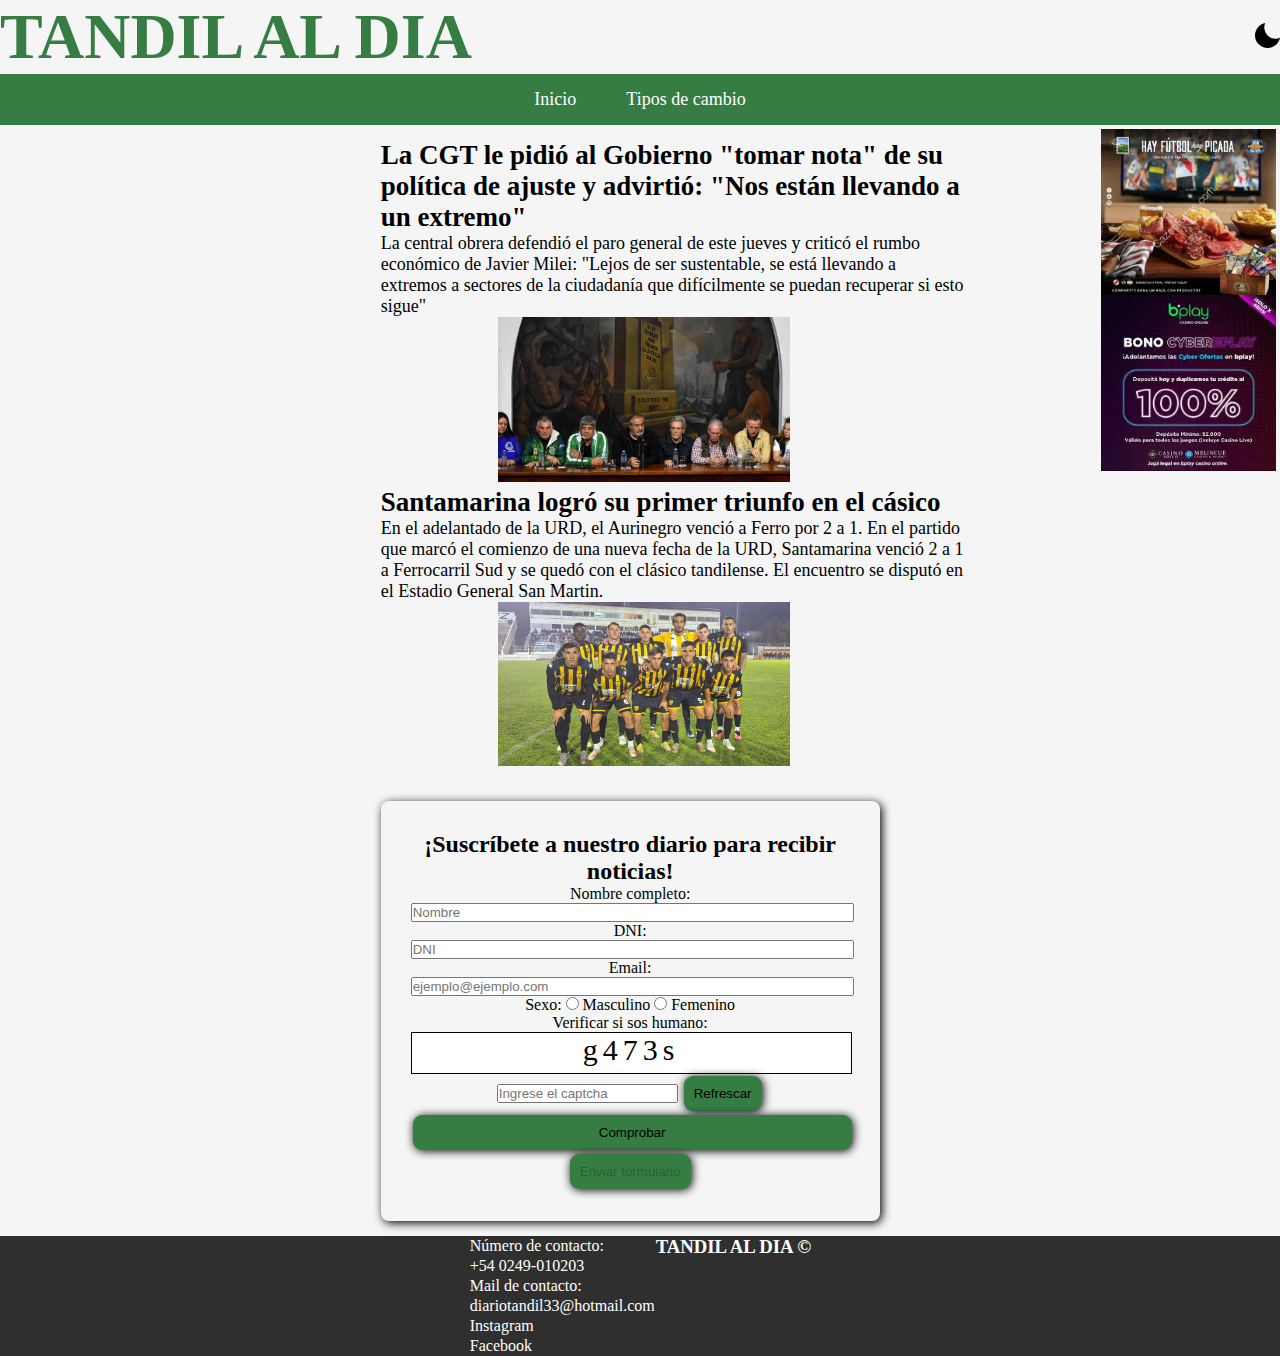
<file: index.html>
<!DOCTYPE html>
<html lang="en" data-theme="light">

<head>
    <meta charset="UTF-8">
    <meta http-equiv="X-UA-Compatible" content="IE=edge">
    <meta name="viewport" content="width=device-width, initial-scale=1.0">
    <link rel="stylesheet" href="css/style.css">
    <title>TANDIL AL DIA</title>
</head>

<body>
    <!-- Encabezado con el título y la barra de navegación -->
    <header class="encabezado">
        <div class="cabeza">
            <h1 class="titulo">TANDIL AL DIA</h1>
            <button class="modoclaro"><img src="img/moon.svg" alt=""></button>
            <button class="modooscuro"><img src="img/sun.svg" alt=""></button>
        </div>
        <nav>
            <!-- Enlaces de navegación -->
            <ul class="navbar">
                <li id="home" class="partialrender">Inicio</li>
                <li id="economia" class="partialrender">Tipos de cambio</li>
            </ul>
        </nav>
    </header>

    <main id="carga">
        <h2>Cargando...</h2>
    </main>
    
    <!-- Pie de página con información de contacto -->
    <footer class="pie">
        <ul class="contactos">
            <li>Número de contacto:</li>
            <li>+54 0249-010203</li>
            <li>Mail de contacto:</li>
            <li>diariotandil33@hotmail.com</li>
            <li>Instagram</li>
            <li>Facebook</li>
        </ul>
        <h3>TANDIL AL DIA &copy;</h3>
    </footer>
    <!-- Enlace al archivo JavaScript -->
    <script src="js/captcha.js"></script>
    <script src="js/tabla.js"></script>
    <script src="js/carga.js"></script>
    <script src="js/cambiotema.js"></script>
</body>

</html>
</file>
<file: css/style.css>
:root[data-theme="light"] {
  --color-fondo: #f5f5f5;
  --color-fondo2: #2f2f2f;
  --texto: #000000;
  --texto2: #ffffff;
  color-scheme: light;
}

:root[data-theme="dark"] {
  --color-fondo: #2f2f2f;
  --color-fondo2: #1b1b1b;
  --texto: #ffffff;
  --texto2: #ffffff;
  color-scheme: dark;
}

* {
  margin: 0px;
  padding: 0px;
}

.modooscuro, .modoclaro{
  border: none;
  padding: 0;
  background: none;
  cursor: pointer;
}

:root[data-theme="light"] .modooscuro{
  display: none;
}

:root[data-theme="dark"] .modoclaro{
  display: none;
}

body {
  background-color: var(--color-fondo);
  font-family: Georgia, 'Times New Roman', Times, serif;
}

#formcambios{  
  margin-left: auto;
  margin-right: auto;
  text-align: center;
  margin-top: 4px;
  margin-bottom: 10px;
  display: flex;
  flex-direction: column;
  justify-content: center;
  gap: 5px;
  width: 350px;
  max-width: 90%;
}

header {
  top: 0px;
  position: sticky;
  background-color: var(--color-fondo);
}

.cabeza{
  display: flex;
  flex-direction: row;
  justify-content: space-around;
}

.titulo{
  margin-right: auto;
}

.encabezado {
  text-align: center;
  font-size: xx-large;
  color: rgb(54, 125, 68);
}

a {
  text-decoration: none;
  color: var(--texto);
}

.navbar {
  color: var(--texto2);
} 

form .boton {
  background-color: rgb(54, 125, 68);
  border: none;
  border-radius: 9px;
  padding: 10px;
  margin: 2px;
  box-shadow: 1px 1px 10px black;
}

.contenedor,
.navbar,
.noticias,
.anuncios,
.pie {
  display: flex;
}

.navbar {
  background: rgb(54, 125, 68);
  padding-left: 0;
  justify-content: center;
  font-size: large;
  color: var(--texto2);
}

.subeconomia {
  text-align: center;
  color: rgb(54, 125, 68);
}

#tabla {
  background-color: var(--color-fondo);
  color: var(--texto);
  margin-left: auto;
  margin-right: auto;
  margin-top: 4px;
  text-align: center;
  margin-bottom: 10px;
  border-radius: 8px;
  box-shadow: 1px 1px 10px black;
}

#tabla td {
  padding: 5px;
}

.agregar {
  width: 24%;
}

header {
  grid-area: header;
}

.main {
  grid-area: main;
}

.anuncios {
  grid-area: anuncios;
  size: 50%;
  flex-direction: row;
  margin: 1%;
  padding: 1%;
  min-height: 10%;
}

footer {
  grid-area: footer;
}

.container {
  display: grid;
  grid-template-areas:
    "header"
    "sidebarA"
    "main"
    "anuncios"
    "footer";
  grid-template-columns: 1fr;
}

.navbar li {
  list-style: none;
  margin: 0 10px;
  padding: 2%;
}

.noticias {
  width: 80%;
  margin: 1%;
  font-size: large;
  flex-direction: column;
  justify-content: center;
}

.anuncios img {
  width: 50%;
}

.sidebarA{
  grid-area: sidebarA;
}

.formulario {
  width: 60%;
  background-color: var(--color-fondo);
  color: var(--texto);
  text-align: center;
  border-radius: 8px;
  padding: 30px;
  margin: 15px;
  box-shadow: 2px 2px 10px black;
}

.cjsdtexto {
  width: 100%;
}

.cajacaptcha {
  width: 100%;
  height: 40px;
  letter-spacing: 5px;
  border: 1px solid;
  background-color: white;
  color: black;
  text-align: center;
  font-size: 30px;
}

.pie {
  position: relative;
  width: 100%;
  justify-content: center;
  background-color: var(--color-fondo2);
  color: var(--texto2);
}

.pie ul li {
  list-style: none;
  padding: 1%;
}

.fotos {
  width: 100%;
}


@media only screen and (min-width: 950px) {
  .container {
    display: grid;
    grid-template-columns: 2fr 4fr 1fr;;
    grid-template-areas:
      "sidebarA  main anuncios";
  }

  .navbar li {
    list-style: none;
    margin: 0px 10px;
    padding: 15px;
  }

  .noticias {
    flex-direction: column;
    margin: 15px;
  }

  .anuncios {
    grid-area: anuncios;
    flex-direction: column;
    margin: 1%;
    padding: 1%;
  }

  .anuncios img{
    width: 100%;
  }

  .cjsdtexto {
    width: 100%;
  }

  .pie ul li {
    list-style: none;
    padding: 1px;
  }

  .fotos {
    width: 50%;
    margin-left: auto;
    margin-right: auto;
    padding-left: 20%;
  }
}
</file>
